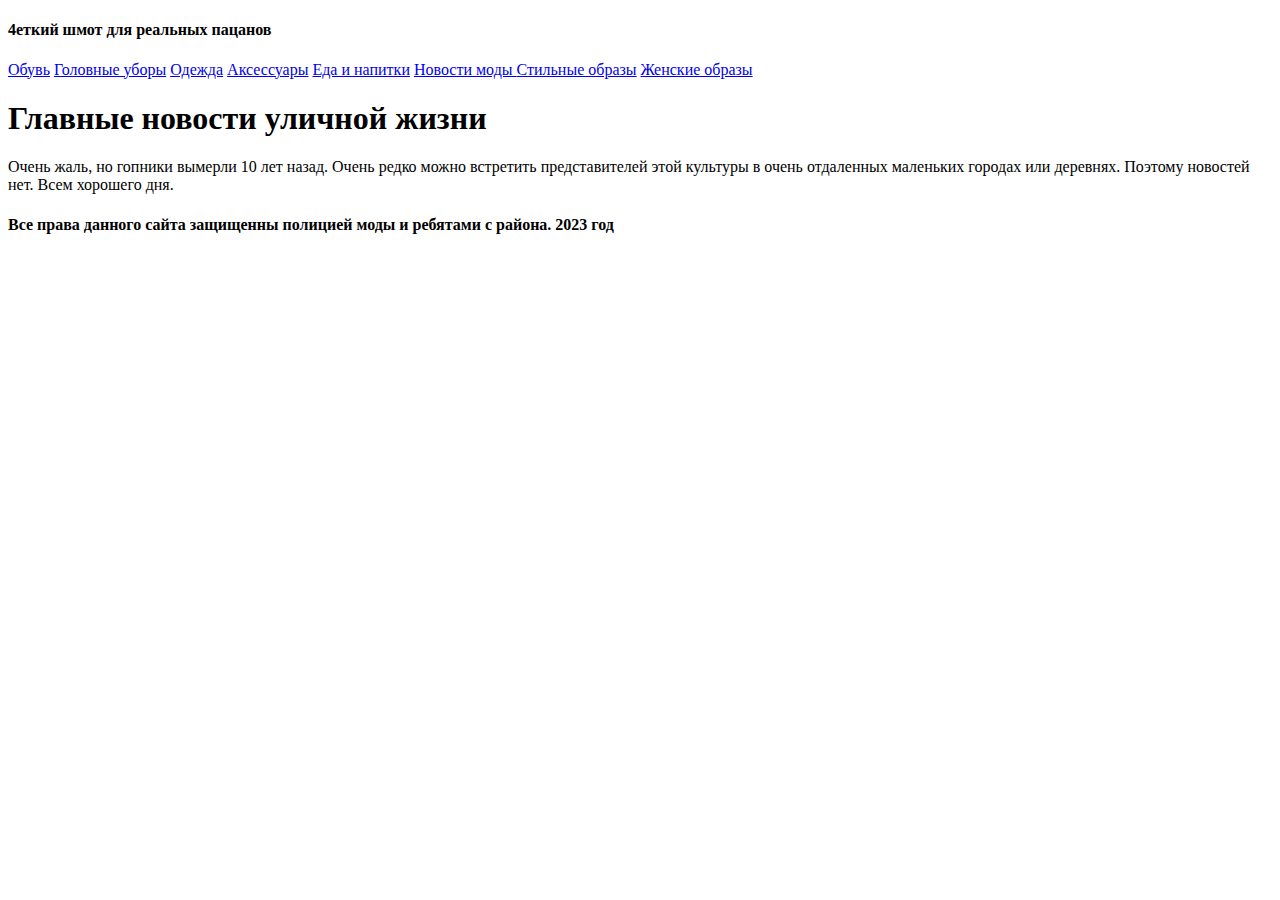
<file: stronici towarov/news.html>
<!DOCTYPE html>
<html lang="en">
<head>
    <meta charset="UTF-8">
    <link rel="stylesheet" href="D:\All to FrontEnd\GitHub project\CSS\CSS0\css towarow\news.css">
    <title>GopNews</title>
</head>
<body>
    <header>
        <div class="header">
            <h4 class="siteName">4еткий шмот для реальных пацанов</h4>
            <nav>
                <a href="D:\All to FrontEnd\GitHub project\CSS\CSS0\stronici towarov\obuw.html" title="click">Обувь</a> 
                <a href="D:\All to FrontEnd\GitHub project\CSS\CSS0\stronici towarov\golova.html" title="click">Головные уборы</a>
                <a href="D:\All to FrontEnd\GitHub project\CSS\CSS0\stronici towarov\dress.html" title="click">Одежда</a>
                <a href="D:\All to FrontEnd\GitHub project\CSS\CSS0\stronici towarov\aksessuari.html" title="click">Аксессуары</a>
                <a href="D:\All to FrontEnd\GitHub project\CSS\CSS0\stronici towarov\eat and drink.html" title="click">Еда и напитки</a>
                <a href="D:\All to FrontEnd\GitHub project\CSS\CSS0\stronici towarov\news.html" title="click" > Новости моды </a>
                <a href="D:\All to FrontEnd\GitHub project\CSS\CSS0\stronici towarov\menobras.html" title="click"> Стильные образы</a>
                <a href="D:\All to FrontEnd\GitHub project\CSS\CSS0\stronici towarov\woman.html" title="click"> Женские образы </a>
            </nav>
        </div>
    </header>
    <main class="main">
    <main>
        <h1> Главные новости уличной жизни </h1>
        <p> Очень жаль, но гопники вымерли 10 лет назад. Очень редко можно встретить представителей этой культуры в очень отдаленных маленьких городах или деревнях. Поэтому новостей нет. Всем хорошего дня. </p>
    </main>
    <footer> <h4> Все права данного сайта защищенны полицией моды и ребятами с района. 2023 год </h4> </footer>
</body>
</html>
</file>
